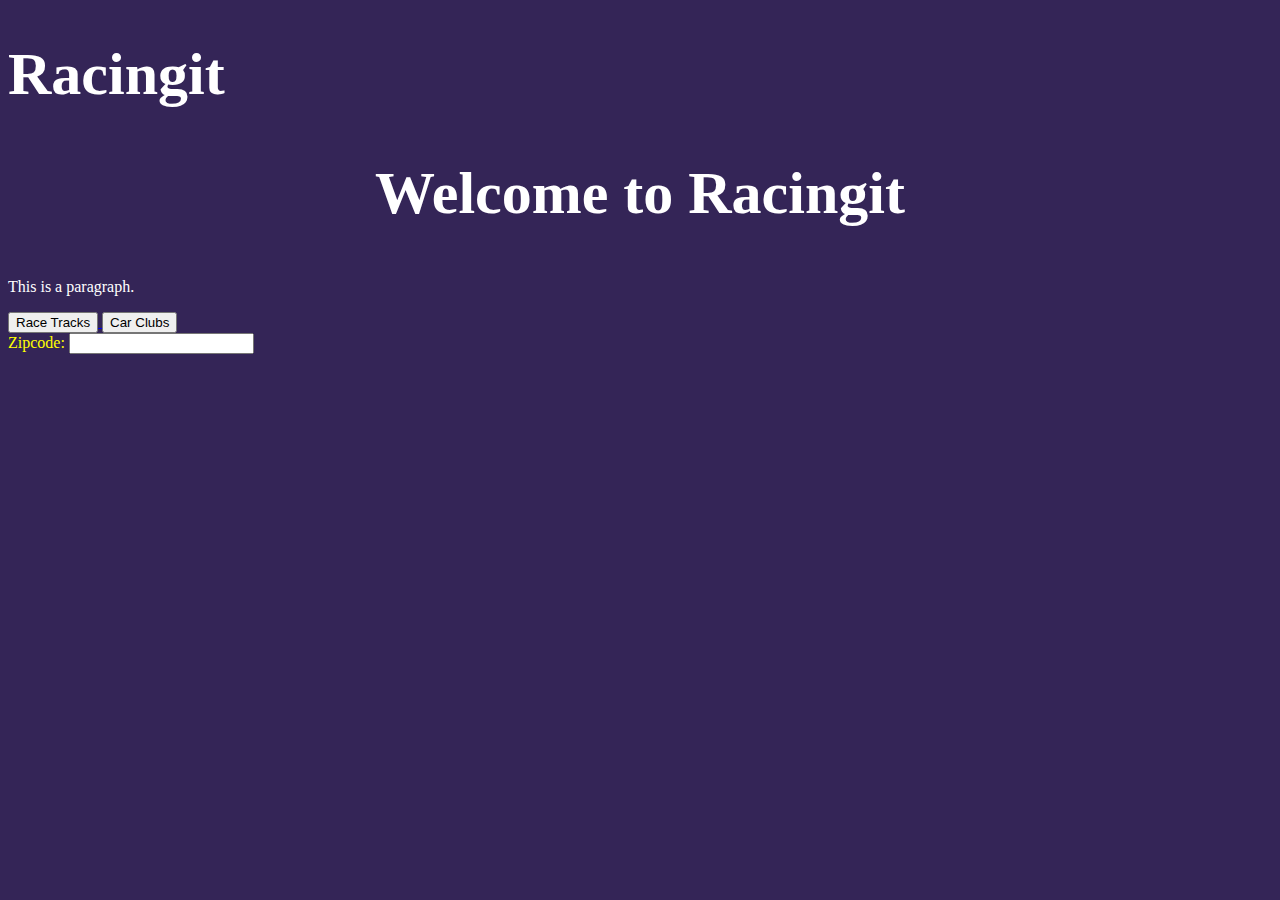
<file: index.html>
<!DOCTYPE html>
<html>
<head>
    <link rel="stylesheet" href="style.css">
    <title>Racingit</title>
</head>
<body>

<h1>Racingit</h1>
<h2>Welcome to Racingit</h2>
<!--
<div id="backgroundimg">
    <h2>Welcome to Racingit</h2>
</div>
-->
<p>This is a paragraph.</p>

<div id = "button-container">
<a href="racetrack.html"> <button>Race Tracks</button> </a>
<button> Car Clubs </button>
</div>

<form> 
    <label for = "Zipcode"> Zipcode:
    </label>
    <input type = "text" id = "Zipcode" name="Zipcode">
</form>
</body>
</html>
</file>
<file: style.css>
body {
    margin: 5; 
    background-image: url(https://img.redbull.com/images/c_limit,w_1500,h_1000,f_auto,q_auto/redbullcom/2020/2/28/ysl5zoefwb8ustjwtsnc/sparks-shine-singapore-max);
    background-repeat: no-repeat;
    background-position:50% 0%;
    background-color: rgb(52, 37, 87);
}
/*#backgroundimg {
    background: url(https://img.redbull.com/images/c_limit,w_1500,h_1000,f_auto,q_auto/redbullcom/2020/2/28/ysl5zoefwb8ustjwtsnc/sparks-shine-singapore-max);
    background-repeat: no-repeat;
}*/
/*Try image class for the background image*/
button-container{
    display: flex;
}
h1 {
    font-size: 60px;
    color: white;
    text-align: left;
}
h2 {
    font-size: 60px;
    color: white; 
    text-align: center;
}
p {
    color: white;
}
form {
    color: yellow;
}
</file>
